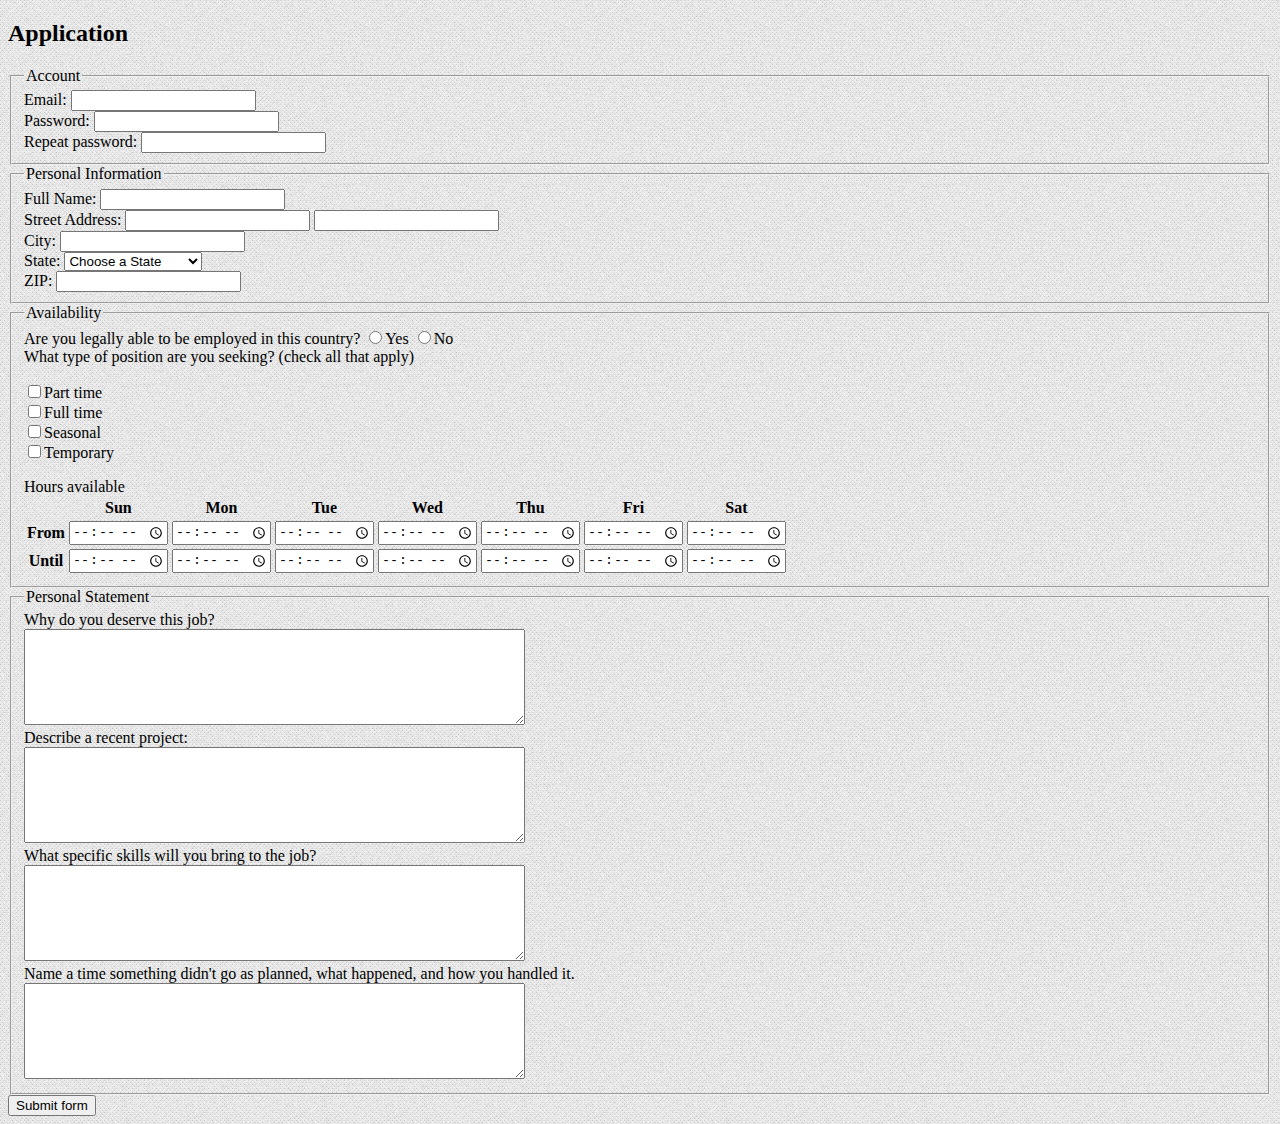
<file: jobApplicationForm.html>
<!DOCTYPE html>
<html>
<head>
	<meta charset="utf-8">
	<title>Job Application</title>
	<link rel="stylesheet" type="text/css" href="jobApplicationForm.css" />
</head>
<body>

<h2>Application</h2>

<form action="http://gclass.alexburner.com/formtest.php" method="post">

	<fieldset>
		<legend>Account</legend>
		<div class="field">
			<label>Email:</label> 
			<input type="text" name="email">
		</div>
		<div class="field">
			<label>Password:</label> 
			<input type="password" name="password">
		</div>
		<div class="field">
			<label>Repeat password:</label> 
			<input type="password" name="password_r">
		</div>
	</fieldset>

	<fieldset>
		<legend>Personal Information</legend>
		<div class="field">
			<label>Full Name:</label> 
			<input type="text" name="name">
		</div>
		<div class="field">
			<label>Street Address:</label> 
			<input type="text" name="address">
            <input type="text" name="address line 2">
		</div>
		<div class="field">
			<label>City:</label> 
			<input type="text" name="city">
		</div>
		<div class="field">
			<label>State:</label> 
			<select name="state">
				<option value="" selected="true">Choose a State</option>
				<option value="AL">Alabama</option>
				<option value="AK">Alaska</option>
				<option value="AZ">Arizona</option>
				<option value="AR">Arkansas</option>
				<option value="CA">California</option>
				<option value="CO">Colorado</option>
				<option value="CT">Connecticut</option>
				<option value="DE">Delaware</option>
				<option value="DC">District of Columbia</option>
				<option value="FL">Florida</option>
				<option value="GA">Georgia</option>
				<option value="HI">Hawaii</option>
				<option value="ID">Idaho</option>
				<option value="IL">Illinois</option>
				<option value="IN">Indiana</option>
				<option value="IA">Iowa</option>
				<option value="KS">Kansas</option>
				<option value="KY">Kentucky</option>
				<option value="LA">Louisiana</option>
				<option value="ME">Maine</option>
				<option value="MD">Maryland</option>
				<option value="MA">Massachusetts</option>
				<option value="MI">Michigan</option>
				<option value="MN">Minnesota</option>
				<option value="MS">Mississippi</option>
				<option value="MO">Missouri</option>
				<option value="MT">Montana</option>
				<option value="NE">Nebraska</option>
				<option value="NV">Nevada</option>
				<option value="NH">New Hampshire</option>
				<option value="NJ">New Jersey</option>
				<option value="NM">New Mexico</option>
				<option value="NY">New York</option>
				<option value="NC">North Carolina</option>
				<option value="ND">North Dakota</option>
				<option value="OH">Ohio</option>
				<option value="OK">Oklahoma</option>
				<option value="OR">Oregon</option>
				<option value="PA">Pennsylvania</option>
				<option value="RI">Rhode Island</option>
				<option value="SC">South Carolina</option>
				<option value="SD">South Dakota</option>
				<option value="TN">Tennessee</option>
				<option value="TX">Texas</option>
				<option value="UT">Utah</option>
				<option value="VT">Vermont</option>
				<option value="VA">Virginia</option>
				<option value="WA">Washington</option>
				<option value="WV">West Virginia</option>
				<option value="WI">Wisconsin</option>
				<option value="WY">Wyoming</option>
			</select>
		</div>
		<div class="field">
			<label>ZIP:</label> 
			<input type="text" name="zip">
		</div>
	</fieldset>

	<fieldset>
		<legend>Availability</legend>
		<div class="field">
			<label>Are you legally able to be employed in this country?</label> 
			<input type="radio" name="legal" value="yes">Yes
			<input type="radio" name="legal" value="no">No
		</div>
		<div class="field">
			<label>What type of position are you seeking? (check all that apply)</label>
			<ul>
				<li><input type="checkbox" name="position_pt" value="parttime">Part time</li>
				<li><input type="checkbox" name="position_ft" value="fulltime">Full time</li>
				<li><input type="checkbox" name="position_sl" value="seasonal">Seasonal</li>
				<li><input type="checkbox" name="position_tp" value="temporary">Temporary</li>
			</ul>
		</div>
		<div class="field">
			<label>Hours available</label>
			<table>
				<tr>
					<td></td>
					<th>Sun</th>
					<th>Mon</th>
					<th>Tue</th>
					<th>Wed</th>
					<th>Thu</th>
					<th>Fri</th>
					<th>Sat</th>
				</tr>
				<tr>
					<th>From</th>
					<td><input type="time" size="5" name="su_from"></td>
					<td><input type="time" size="5" name="mo_from"></td>
					<td><input type="time" size="5" name="tu_from"></td>
					<td><input type="time" size="5" name="we_from"></td>
					<td><input type="time" size="5" name="th_from"></td>
					<td><input type="time" size="5" name="fr_from"></td>
					<td><input type="time" size="5" name="sa_from"></td>
				</tr>
				<tr>
					<th>Until</th>
					<td><input type="time" size="5" name="su_until"></td>
					<td><input type="time" size="5" name="mo_until"></td>
					<td><input type="time" size="5" name="tu_until"></td>
					<td><input type="time" size="5" name="we_until"></td>
					<td><input type="time" size="5" name="th_until"></td>
					<td><input type="time" size="5" name="fr_until"></td>
					<td><input type="time" size="5" name="sa_until"></td>
				</tr>
			</table>
		</div>
	</fieldset>

	<fieldset>
		<legend>Personal Statement</legend>
		<div class="field">
			<label>Why do you deserve this job?</label><br>
			<textarea name="deserve" rows="6" cols="60"></textarea>
		</div>
		<div class="field">
			<label>Describe a recent project:</label><br>
			<textarea name="project" rows="6" cols="60"></textarea>
		</div>
        <div class="field">
			<label>What specific skills will you bring to the job?</label><br>
			<textarea name="skills" rows="6" cols="60"></textarea>
		</div>
        <div class="field">
			<label>Name a time something didn't go as planned, what happened, and how you handled it.</label><br>
			<textarea name="problem solving" rows="6" cols="60"></textarea>
		</div>
	</fieldset>

	<input type="submit" value="Submit form">

</form>
</body>
</html>
</file>
<file: jobApplicationForm.css>
Body {
    background-image: url(bgnoise_lg.png);
}
a {
    color: white; font-weight: bold; font-size: 24px;
}
p {
    color: white;
    font-family:"Helvetica";
}
ul{
    list-style-type: none;
    padding-left: 0px;
}
#Header h2{ 
    font-size: 60px; 
    font-family: "Passion One"; 
    color white; 
    font-weight: bold; 
}
</file>
